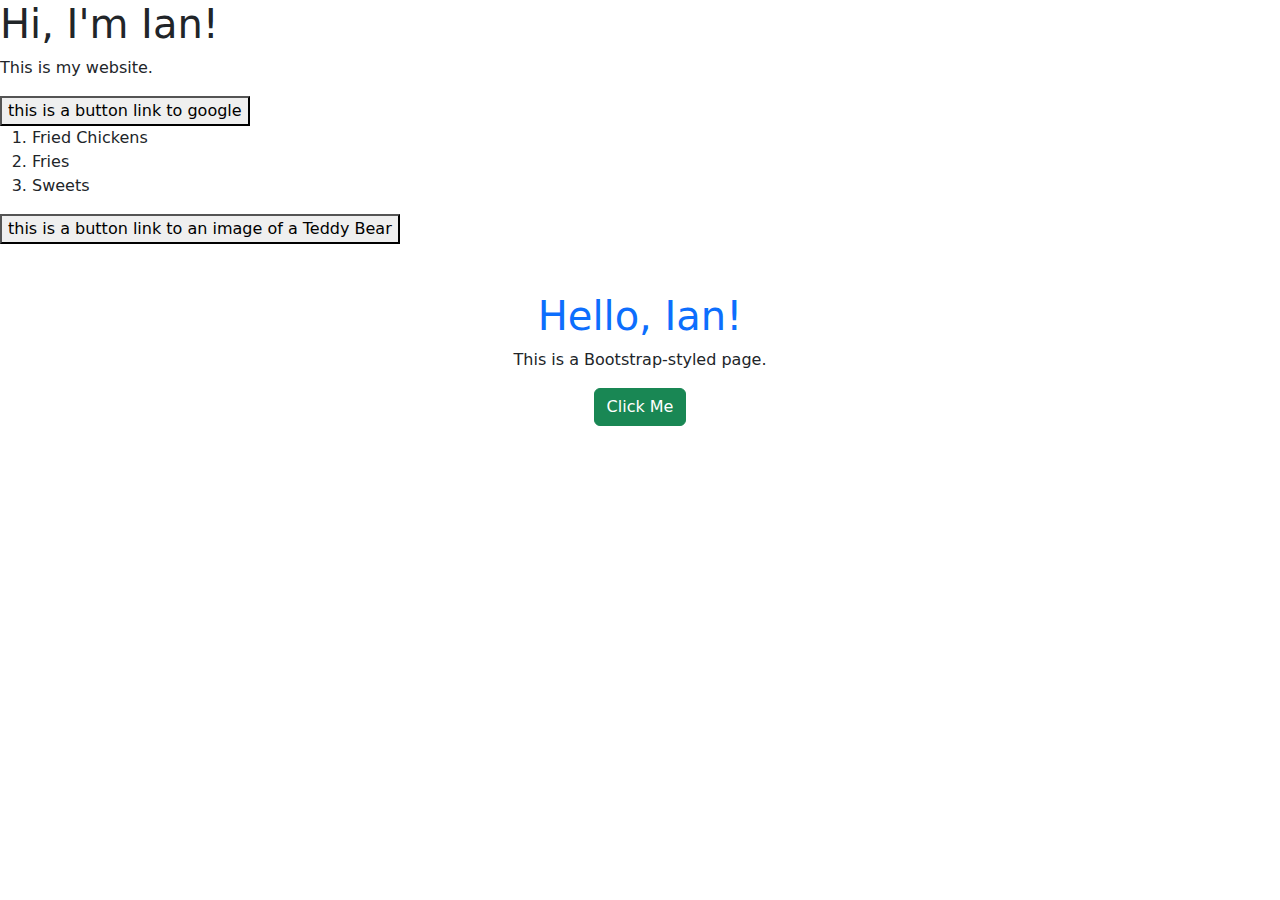
<file: index.html>
<!DOCTYPE html>
<html>
  <head>
    <title>this is my website</title>
      <link href="https://cdn.jsdelivr.net/npm/bootstrap@5.3.3/dist/css/bootstrap.min.css" rel="stylesheet">
  </head>
  <body>
    <h1>Hi, I'm Ian!</h1>
    <p>This is my website.</p>
    <a href="https://www.google.com/">
        <button>this is a button link to google</button>
    </a>

    
    <ol>
        <li>Fried Chickens</li>
        <li>Fries</li>
        <li>Sweets</li>
    </ol>
    <a href="https://www.toykingdom.com.ph/cdn/shop/articles/plush_toys_and_stuffed_toys_1200x.png?v=1711355340">
       <button>this is a button link to an image of a Teddy Bear</button> 
    </a>

      <div class="container text-center mt-5">
    <h1 class="text-primary">Hello, Ian!</h1>
    <p>This is a Bootstrap-styled page.</p>
    <button class="btn btn-success">Click Me</button>
  </div>


 <script src="https://cdn.jsdelivr.net/npm/bootstrap@5.3.3/dist/js/bootstrap.bundle.min.js"></script>
  </body>
</html>
</file>
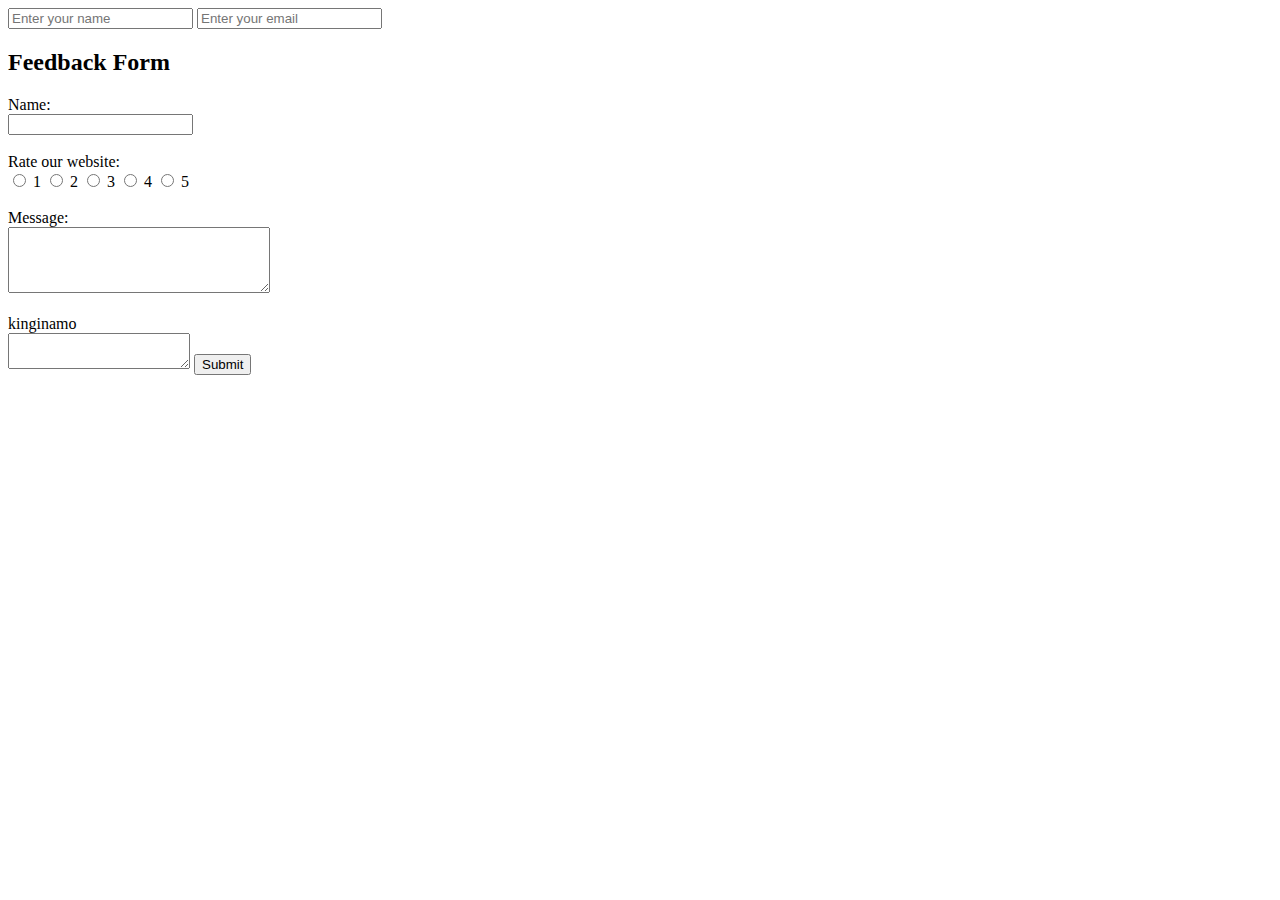
<file: contact.html>
<!DOCTYPE html>
<html>
  <head>
    <title>this is my website</title>
  </head>
  <body>
    <form>
        <input type="text" placeholder="Enter your name" required>
        <input type="email" placeholder="Enter your email" required>
    </form>
<h2>Feedback Form</h2>
<form>
  <label for="fullname">Name:</label><br>
  <input type="text" id="fullname" name="fullname"><br><br>

  <label for="rate">Rate our website:</label><br>
  <input type="radio" name="rate" value="1"> 1
  <input type="radio" name="rate" value="2"> 2
  <input type="radio" name="rate" value="3"> 3
  <input type="radio" name="rate" value="4"> 4
  <input type="radio" name="rate" value="5"> 5<br><br>

  <label for="message">Message:</label><br>
  <textarea id="message" name="message" rows="4" cols="30"></textarea><br><br>
  <label>kinginamo</label><br>
<textarea></textarea>
  <input type="submit" value="Submit">
</form>

  </body>
</html>
</file>
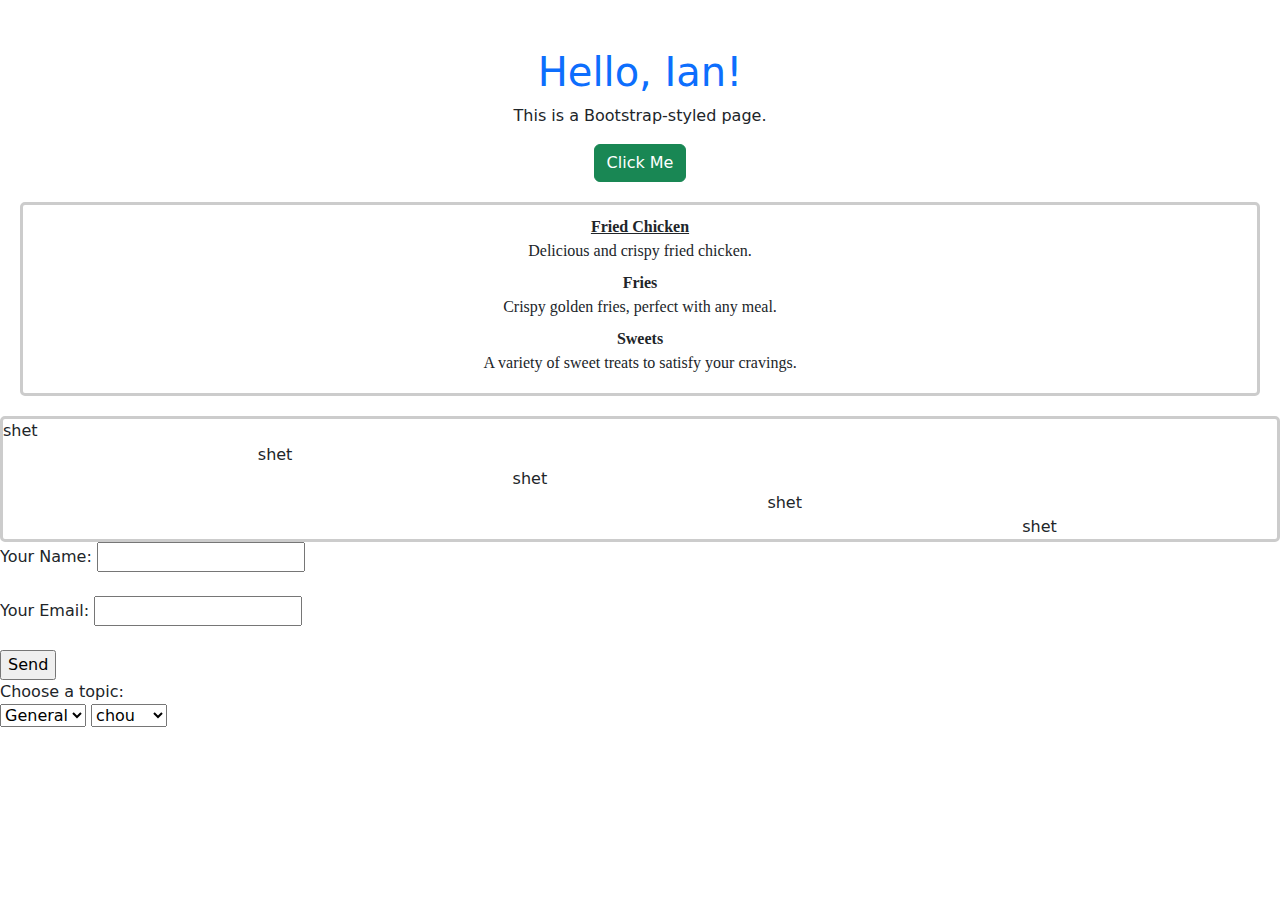
<file: new.html>
<!DOCTYPE html>
<html>
  <head>
    <title>this is my website</title>
      <link href="https://cdn.jsdelivr.net/npm/bootstrap@5.3.3/dist/css/bootstrap.min.css" rel="stylesheet">
      <link rel ="stylesheet" href="style.css">
  </head>
  <body>
      <div class="container text-center mt-5">
    <h1 class="text-primary">Hello, Ian!</h1>
    <p>This is a Bootstrap-styled page.</p>
    <button class="btn btn-success">Click Me</button>
  </div>

  <dl>
   <u> <dt>Fried Chicken</dt></u>
    <dd>Delicious and crispy fried chicken.</dd>
    <dt>Fries</dt>
    <dd>Crispy golden fries, perfect with any meal.</dd>
    <dt>Sweets</dt>
    <dd>A variety of sweet treats to satisfy your cravings.</dd>
  </dl>
  
<div class="parent">
<div class="div1">shet </div>
<div class="div2"> shet</div>
<div class="div3"> shet</div>
<div class="div4"> shet</div>
<div class="div5"> shet</div>
</div>

<form action="submit.php" method="post">
  <label for="name">Your Name:</label>
  <input type="text" id="name" name="name">
  <br><br>
  <label for="email">Your Email:</label>
  <input type="email" id="email" name="email">
  <br><br>
  <input type="submit" value="Send">
</form>


<label for="topic">Choose a topic:</label><br>
<select id="topic" name="topic">
  <option value="general">General</option>
  <option value="order">Order</option>
  <option value="support">Support</option>
</select>
<select>
  <option value="shet">chou</option>
  <option value="shet">gusion</option>
  <option value="shet">fanny</option>
</select> 
  </body>
</html>
</file>
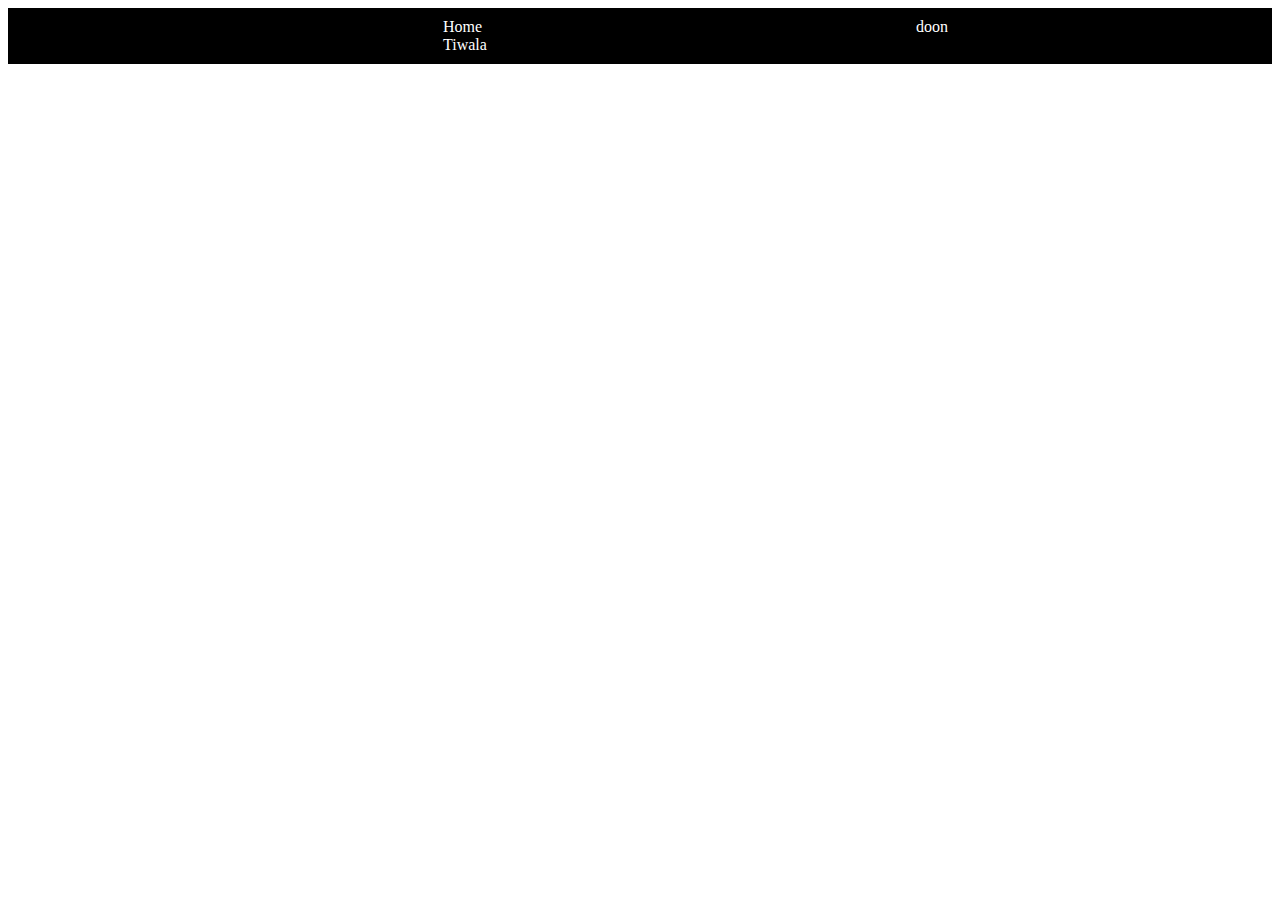
<file: tiwala.html>
<!DOCTYPE html>
<html lang="en">
<head>
    <meta charset="UTF-8">
    <meta name="viewport" content="width=device-width, initial-scale=1.0">
    <link rel="stylesheet" href="style.css">
    <title>Tiwala!</title>
</head>
<body>
    <nav class="navbar">
        <nav class="navbar-links">
            <a href="index.html">Home</a>
            <a href="#new.html">doon</a>
            <a href="#tiwala.html">Tiwala</a>
    </nav>

    


</body>
</html>
</file>
<file: style.css>
dl {
    margin: 20px;
    padding: 10px;
    border: 3px solid #ccc;
    border-radius: 5px;
    font-family:'Times New Roman', Times, serif;
    text-align: center;
}

.parent {
display: grid;
grid-template-columns: repeat(5, 1fr);
grid-template-rows: repeat(5, 1fr);
grid-column-gap: 0px;
grid-row-gap: 0px;
border-radius: 5px;
 border: 3px solid #ccc;
}

.div1 { grid-area: 1 / 1 / 2 / 2; }
.div2 { grid-area: 2 / 2 / 3 / 3; }
.div3 { grid-area: 3 / 3 / 4 / 4; }
.div4 { grid-area: 4 / 4 / 5 / 5; }
.div5 { grid-area: 5 / 5 / 6 / 6; }



.navbar{
    display: flex;
    background-color: black;
    padding: 10px 20px;

}

.navbar a{
    color: white;
    text-decoration: none;
    padding: 10px 15px;
    text-align:right;
        margin-left: 400px;
}
</file>
